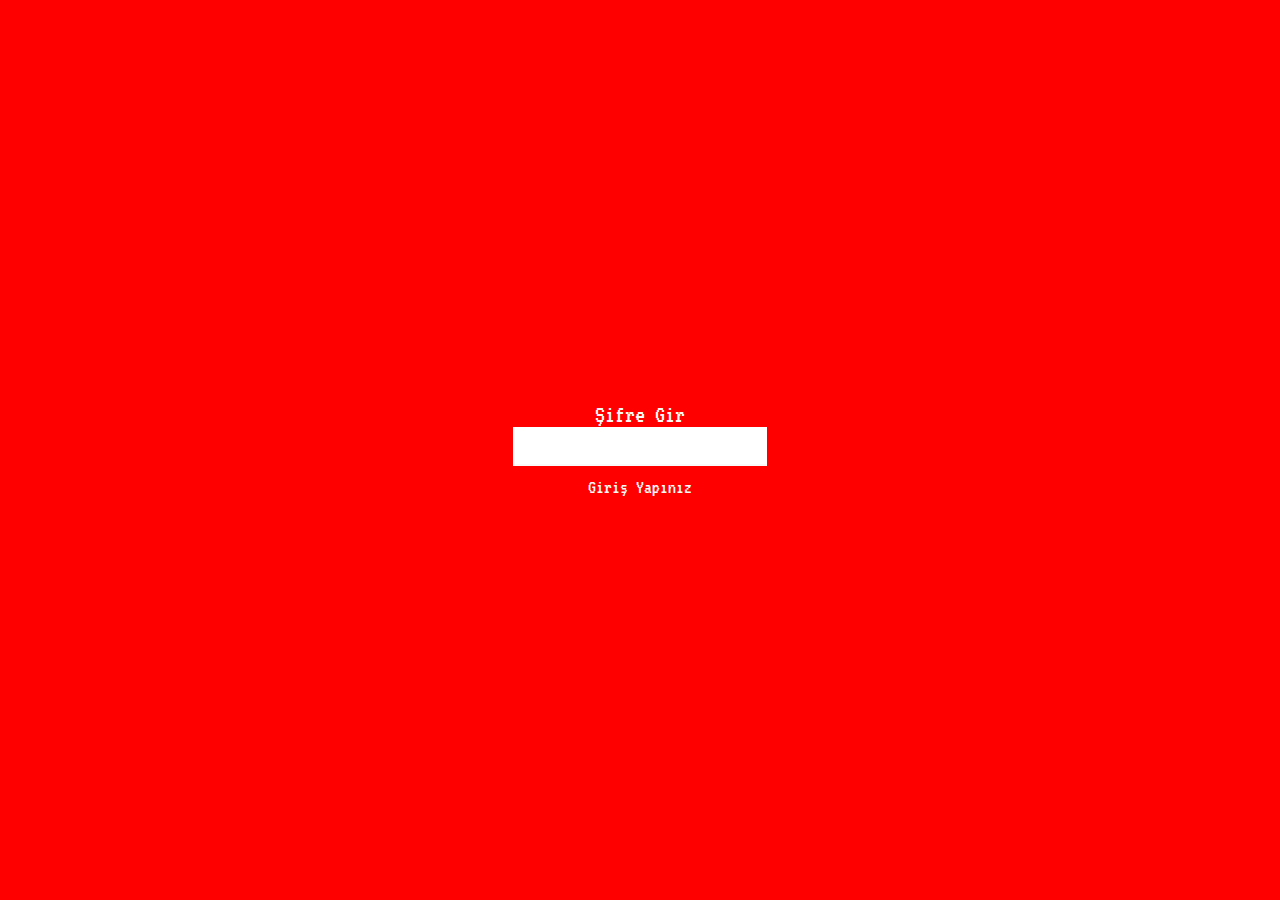
<file: ana menu/sifreli/index(1).html>
<!DOCTYPE html>
<html lang="en" >
<head>
  <meta charset="UTF-8">
  <title>Bayram Evlice</title>
  <link rel="stylesheet" href="./style.css">

</head>
<body>

<!-- partial:index.partial.html -->
<!DOCTYPE html>
<html>
<head>
    <title>Login page</title>

</head>
<body>
  <div class="div1"> 
    <div class="div2">
      
      
    <form>
        <label for="pswd">Şifre Gir </label>
      </br>
        <input type="password" id="pswd" class="box">
      </br>
        <input type="button" value="Giriş Yapınız" onclick="checkPswd();"                              class="confirm" />
    </form>
    </div>
  </div>
<!--Function to check password the already set password is admin-->
<script type="text/javascript">
    function checkPswd() {
        var confirmPassword = "191103";
        var password = document.getElementById("pswd").value;
        if (password == confirmPassword) {
             window.location="";
        window.location="Dosya1/Sayfa-2.html";
        }
        else{
            alert("Şifre yanlış");
        }
    }
</script>
      
   
</body>
<style type="text/css">
body
{
background-image:url('https://www.freecodecamp.org/news/content/images/size/w2000/2022/09/jonatan-pie-3l3RwQdHRHg-unsplash.jpg');
background-repeat:no-repeat;
background-attachment:fixed;
background-position:center;
}





</html
<!-- partial -->
  
</body>
</html>
</file>
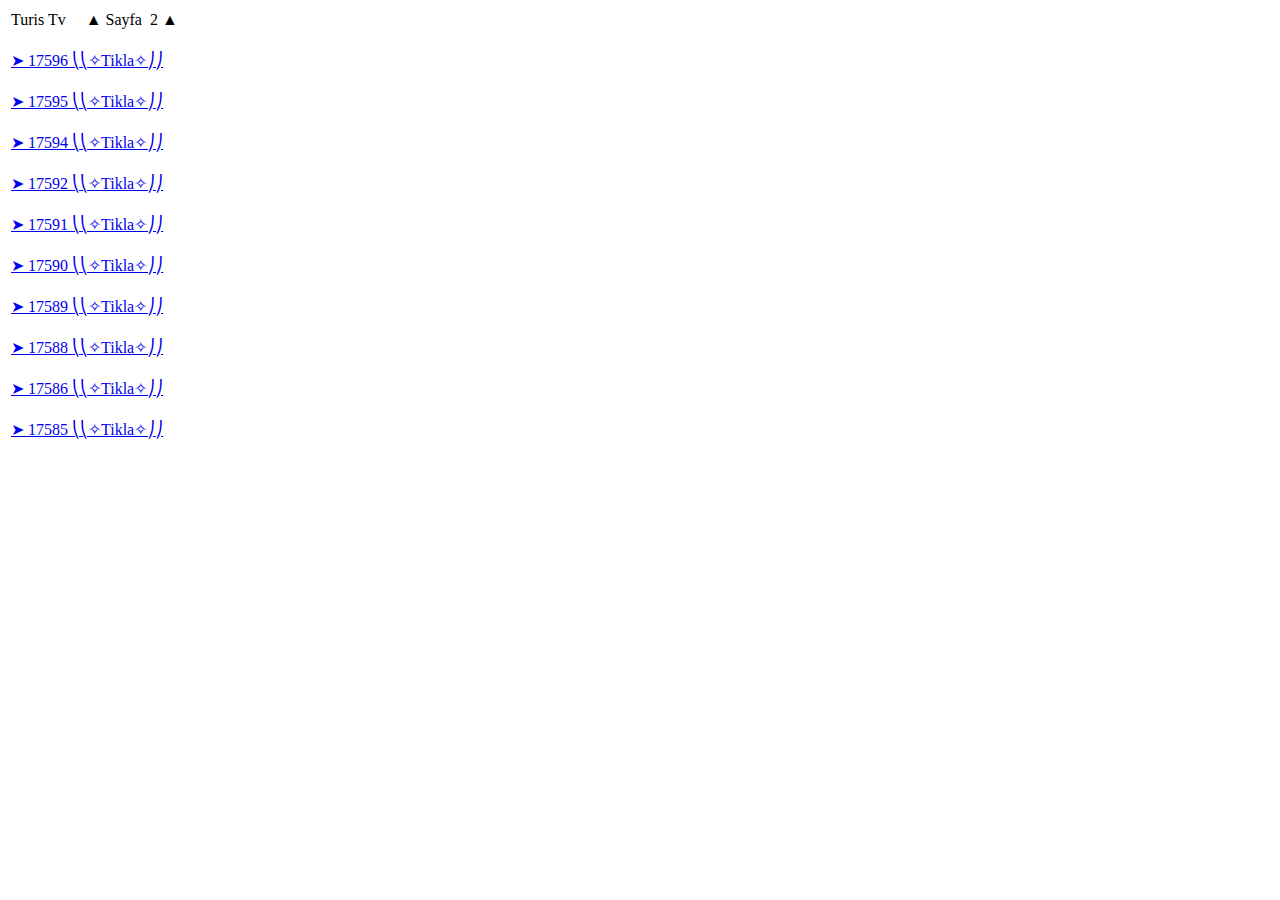
<file: ana menu/sifreli/Sayfa-2.html>
<!DOCTYPE html>
<head><title></title></head>
<body>


<html>
<head>
<title>Turis Tv</title>




<script>
function open_windows(iURL)
{
window.open(iURL);
}
</script>
</head>
<body>



<table>
<tr><td>
<font>Turis Tv &nbsp;&nbsp;&nbsp;  ▲ Sayfa&nbsp; 2 ▲</font>
</td></tr>
<tr><td>
<br>
<a href="javascript:void(0)" onclick=open_windows("http://87.98.184.134/vidshd/56ea912c4df934c216c352fa8d623af3/17596.mp4?u=test:p=1234")>➤ 17596 ⎝⎝✧Tikla✧⎠⎠</a>
</td></tr>

<tr><td>
<br>
<a href="javascript:void(0)" onclick=open_windows("http://87.98.184.134/vidshd/56ea912c4df934c216c352fa8d623af3/17595.mp4?u=test:p=1234")>➤ 17595 ⎝⎝✧Tikla✧⎠⎠</a>
</td></tr>

<tr><td>
<br>
<a href="javascript:void(0)" onclick=open_windows("http://87.98.184.134/vidshd/56ea912c4df934c216c352fa8d623af3/17594.mp4?u=test:p=1234")>➤ 17594 ⎝⎝✧Tikla✧⎠⎠</a>
</td></tr>

<tr><td>
<br>
<a href="javascript:void(0)" onclick=open_windows("http://87.98.184.134/vidshd/56ea912c4df934c216c352fa8d623af3/17592.mp4?u=test:p=1234")>➤ 17592 ⎝⎝✧Tikla✧⎠⎠</a>
</td></tr>

<tr><td>
<br>
<a href="javascript:void(0)" onclick=open_windows("http://87.98.184.134/vidshd/56ea912c4df934c216c352fa8d623af3/17591.mp4?u=test:p=1234")>➤ 17591 ⎝⎝✧Tikla✧⎠⎠</a>
</td></tr>

<tr><td>
<br>
<a href="javascript:void(0)" onclick=open_windows("http://87.98.184.134/vidshd/56ea912c4df934c216c352fa8d623af3/17590.mp4?u=test:p=1234")>➤ 17590 ⎝⎝✧Tikla✧⎠⎠</a>
</td></tr>

<tr><td>
<br>
<a href="javascript:void(0)" onclick=open_windows("http://87.98.184.134/vidshd/56ea912c4df934c216c352fa8d623af3/17589.mp4?u=test:p=1234")>➤ 17589 ⎝⎝✧Tikla✧⎠⎠</a>
</td></tr>

<tr><td>
<br>
<a href="javascript:void(0)" onclick=open_windows("http://87.98.184.134/vidshd/56ea912c4df934c216c352fa8d623af3/17588.mp4?u=test:p=1234")>➤ 17588 ⎝⎝✧Tikla✧⎠⎠</a>
</td></tr>

<tr><td>
<br>
<a href="javascript:void(0)" onclick=open_windows("http://87.98.184.134/vidshd/56ea912c4df934c216c352fa8d623af3/17586.mp4?u=test:p=1234")>➤ 17586 ⎝⎝✧Tikla✧⎠⎠</a>
</td></tr>

<tr><td>
<br>
<a href="javascript:void(0)" onclick=open_windows("http://87.98.184.134/vidshd/56ea912c4df934c216c352fa8d623af3/17585.mp4?u=test:p=1234")>➤ 17585 ⎝⎝✧Tikla✧⎠⎠</a>
</td></tr>










</table>
</body>

</body>
</html>
</file>
<file: ana menu/sifreli/style.css>
@import url('https://fonts.googleapis.com/css?family=VT323');
body {
  background-color: red;
  display: table;
}

.div1 {
  height: 100%;
  width: 100%;
  display: table;
  position: absolute;
  top: 0;
  left: 0;
}

.div2 {
  text-align: center;
  display: table-cell;
  vertical-align: middle;
  font-family: VT323;
  font-size: 25px;
  color: #FAF9F9;
}

.box {
  text-align: center;
  font-size: 20px;
  font-family: VT323;
  outline: none;
  width: 250px;
  height: 35px;
  border: none;
  border-bottom: 2px solid #FAF9F9;
}

.confirm {
  border: none;
  font-size: 20px;
  font-family: VT323;
  margin-top: 10px;
  color: #FAF9F9;
  background-color: rgba(0, 0, 0, 0);
  cursor: pointer;
}



.float{
	position:fixed;
	width:60px;
	height:60px;
	bottom:5px;
	right:5px;
	background-color:#FAF9F9;
	color:#FFF;
	border-radius:50px;
	text-align:center;
  font-size:30px;
	box-shadow: 2px 2px 3px #FAF9F9;
  z-index:100;
}

.my-float{
	margin-top:16px;
}

















a{
  text-decoration:none;
}
.floating_btn {
  position: fixed;
  bottom: 30px;
  right: 30px;
  width: 100px;
  height: 100px;
  display: flex;
  flex-direction: column;
  align-items:center;
  justify-content:center;
  z-index: 1000;
}
</file>
